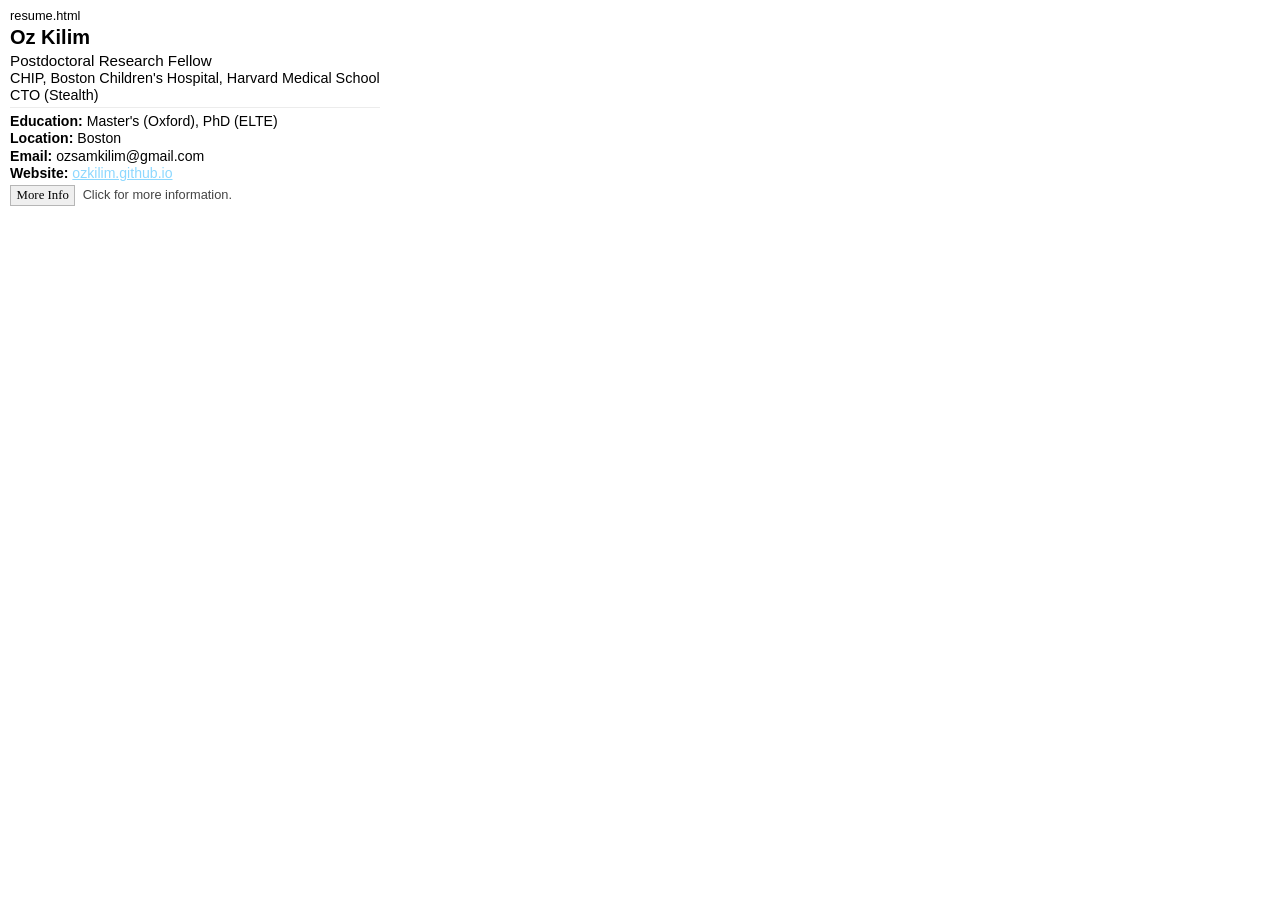
<file: index.html>
<!doctype html>
<html lang="en">
  <head>
    <meta charset="UTF-8" />
    <meta name="viewport" content="width=device-width, initial-scale=1.0" />
    <title>Oz Kilim — Interactive 3D CV</title>
    <meta name="description" content="Interactive 3D CV of Oz Kilim: Postdoctoral Research Fellow in computational pathology at CHIP, Boston Children's Hospital / Harvard Medical School; CTO @ Tropiflo. MChem Oxford, PhD ELTE." />
    <link rel="canonical" href="https://ozkilim.github.io/cv/" />
    <meta name="robots" content="index, follow" />
    <meta property="og:type" content="profile" />
    <meta property="og:title" content="Oz Kilim — Interactive 3D CV" />
    <meta property="og:description" content="Walk through Oz Kilim's CV as a 3D London scene. Computational pathology researcher, Harvard Medical School." />
    <meta property="og:url" content="https://ozkilim.github.io/cv/" />
    <link rel="author" href="https://ozkilim.github.io/" />
    <script type="application/ld+json">
    {"@context":"https://schema.org","@type":"ProfilePage","url":"https://ozkilim.github.io/cv/","name":"Oz Kilim — Interactive 3D CV",
     "mainEntity":{"@type":"Person","@id":"https://ozkilim.github.io/#person","name":"Oz Kilim","url":"https://ozkilim.github.io/",
       "jobTitle":"Postdoctoral Research Fellow","worksFor":{"@type":"Organization","name":"CHIP, Boston Children's Hospital / Harvard Medical School","url":"https://www.chip.org/"},
       "sameAs":["https://github.com/ozkilim","https://scholar.google.com/citations?user=DtBgwP8AAAAJ","https://connects.catalyst.harvard.edu/Profiles/display/Person/230045","https://benesch.chem.ox.ac.uk/scientists_files/998b5c240f08cb71577711770faddf06-70.html"]}}
    </script>
    <link rel="stylesheet" href="./styles.css" />
  </head>
  <body>
    <canvas id="bg"></canvas>

    <div id="cv-intro-overlay" class="overlay visible">
      <div class="cv-intro-card">
        <p class="cv-kicker">resume.html</p>
        <h1>Oz Kilim</h1>
        <p class="cv-sub">Postdoctoral Research Fellow</p>
        <p class="cv-summary">CHIP, Boston Children's Hospital, Harvard Medical School</p>
        <p class="cv-summary">CTO (Stealth)</p>
        <hr />
        <p class="cv-plain-line"><strong>Education:</strong> Master's (Oxford), PhD (ELTE)</p>
        <p class="cv-plain-line"><strong>Location:</strong> Boston</p>
        <p class="cv-plain-line"><strong>Email:</strong> ozsamkilim@gmail.com</p>
        <p class="cv-plain-line"><strong>Website:</strong> <a href="https://ozkilim.github.io/">ozkilim.github.io</a></p>
        <div class="cv-actions">
          <button id="cv-enter-btn" class="cv-primary">More Info</button>
          <p class="cv-hint">Click for more information.</p>
        </div>
      </div>
      <div id="cv-black-fade" aria-hidden="true"></div>
    </div>

    <div id="poem-overlay" class="overlay">
      <div id="poem-card">
        <p class="poem-line">いつも 来る のに</p>
        <p class="poem-line">決して 届かない もの は？</p>
        <p class="poem-line poem-final">
          それは
          <span class="inline-input-wrap">
            <input id="poem-input" autocomplete="off" spellcheck="false" />
          </span>
        </p>
      </div>
    </div>
    <div id="sparkle-burst" aria-hidden="true"></div>

    <div id="hud" class="hidden-ui">
      <div class="hud-left">
        <p class="hud-label">Focused Object</p>
        <p id="focus-name">None</p>
      </div>
      <div class="hud-right">
        <p id="room-name">Room: CV Gallery</p>
        <p id="objective">Explore objects to read sections of my CV.</p>
      </div>
    </div>

    <div id="crosshair" class="hidden-ui"></div>
    <div id="interaction-tip">Press Enter to inspect</div>
    <div id="transit-hint" class="hidden-ui">
      Drive with Arrow keys toward the glowing gate.
    </div>

    <div id="content-panel" class="panel hidden">
      <button id="close-panel" aria-label="Close panel">X</button>
      <div id="panel-body"></div>
    </div>

    <div id="viewer-panel" class="panel hidden viewer-panel">
      <button id="close-viewer-panel" aria-label="Close viewer">X</button>
      <button id="minify-viewer-panel" aria-label="Minimize viewer">-</button>
      <button id="expand-viewer-panel" aria-label="Expand viewer">+</button>
      <div class="viewer-header">
        <h2 id="viewer-title">Pathology Viewer</h2>
        <a id="viewer-open-new-tab" href="#" target="_blank" rel="noopener noreferrer">Open in new tab</a>
      </div>
      <iframe
        id="viewer-iframe"
        title="Embedded pathology slide viewer"
        loading="lazy"
        referrerpolicy="no-referrer"
      ></iframe>
    </div>

    <!-- Progress HUD -->
    <div id="progress-hud" class="gone">
      <svg width="50" height="50" viewBox="0 0 50 50">
        <circle cx="25" cy="25" r="20" fill="none" stroke="rgba(87,230,255,0.15)" stroke-width="3"/>
        <circle id="progress-ring-fill" cx="25" cy="25" r="20" fill="none" stroke="#57e6ff"
                stroke-width="3" stroke-linecap="round" transform="rotate(-90 25 25)"/>
      </svg>
      <span id="progress-text">0 / 0</span>
    </div>

    <!-- Minimap -->
    <canvas id="minimap-canvas" class="gone" width="140" height="140"></canvas>

    <!-- Controls overlay -->
    <div id="controls-overlay" class="gone">
      <div class="controls-grid">
        <div class="ctrl-row">
          <kbd>W</kbd><kbd>A</kbd><kbd>S</kbd><kbd>D</kbd>
          <span class="ctrl-desc">Move</span>
        </div>
        <div class="ctrl-row">
          <kbd>Mouse</kbd>
          <span class="ctrl-desc">Look around</span>
        </div>
        <div class="ctrl-row">
          <kbd>Space</kbd>
          <span class="ctrl-desc">Jump (double-jump!)</span>
        </div>
        <div class="ctrl-row">
          <kbd>Enter</kbd> / <kbd>Click</kbd>
          <span class="ctrl-desc">Interact with object</span>
        </div>
        <div class="ctrl-row">
          <kbd>Esc</kbd>
          <span class="ctrl-desc">Close panel</span>
        </div>
      </div>
    </div>

    <!-- Guestbook panel -->
    <div id="guestbook-panel" class="panel hidden">
      <button id="close-guestbook" aria-label="Close guestbook">X</button>
      <h2 class="gb-title">Guestbook</h2>
      <p class="gb-subtitle">Leave a mark. Others will see it too.</p>
      <div id="gb-messages"></div>
      <div class="gb-form">
        <input id="gb-name" placeholder="Your name" maxlength="40" />
        <textarea id="gb-text" placeholder="Write something..." rows="2" maxlength="280"></textarea>
        <button id="gb-submit">Post</button>
      </div>
    </div>

    <!-- Puzzle overlay -->
    <div id="puzzle-overlay" class="panel hidden puzzle-fullscreen">
      <button id="puzzle-close" aria-label="Close puzzle">X</button>
      <h2 class="puzzle-heading">Unknotting Puzzle</h2>
      <p class="puzzle-desc">Drag nodes to remove all edge crossings.</p>
      <canvas id="puzzle-canvas"></canvas>
    </div>

    <!-- Share card overlay -->
    <div id="share-overlay" class="panel hidden share-fullscreen">
      <button id="share-close" aria-label="Close">X</button>
      <h2 class="share-heading">You discovered everything!</h2>
      <canvas id="share-canvas"></canvas>
      <div class="share-actions">
        <button id="share-download">Download Card</button>
        <button id="share-x-btn">Share on X</button>
        <button id="share-challenge">Challenge a Friend</button>
      </div>
    </div>

    <!-- QR code overlay -->
    <div id="qr-overlay" class="panel hidden qr-fullscreen">
      <button id="qr-close" aria-label="Close">X</button>
      <h2 class="qr-heading">Scan to Enter</h2>
      <p class="qr-desc">Point a phone camera at this code</p>
      <canvas id="qr-canvas" width="250" height="250"></canvas>
      <p class="qr-url" id="qr-url-text"></p>
    </div>

    <!-- Photo mode overlay -->
    <div id="photo-overlay" class="panel hidden photo-fullscreen">
      <button id="photo-close" aria-label="Close">X</button>
      <h2 class="photo-heading">Photo Booth</h2>
      <canvas id="photo-canvas"></canvas>
      <div class="share-actions">
        <button id="photo-download">Download</button>
        <button id="photo-share-x">Share on X</button>
      </div>
    </div>

    <!-- Theme picker -->
    <div id="theme-picker" class="gone">
      <span class="theme-picker-label">Themes</span>
      <div id="theme-options"></div>
    </div>

    <!-- Speedrun timer -->
    <div id="speedrun-hud" class="gone">
      <span id="speedrun-time">0:00</span>
    </div>

    <div id="toast"></div>

    <script type="module" src="./main.js"></script>
  </body>
</html>
</file>
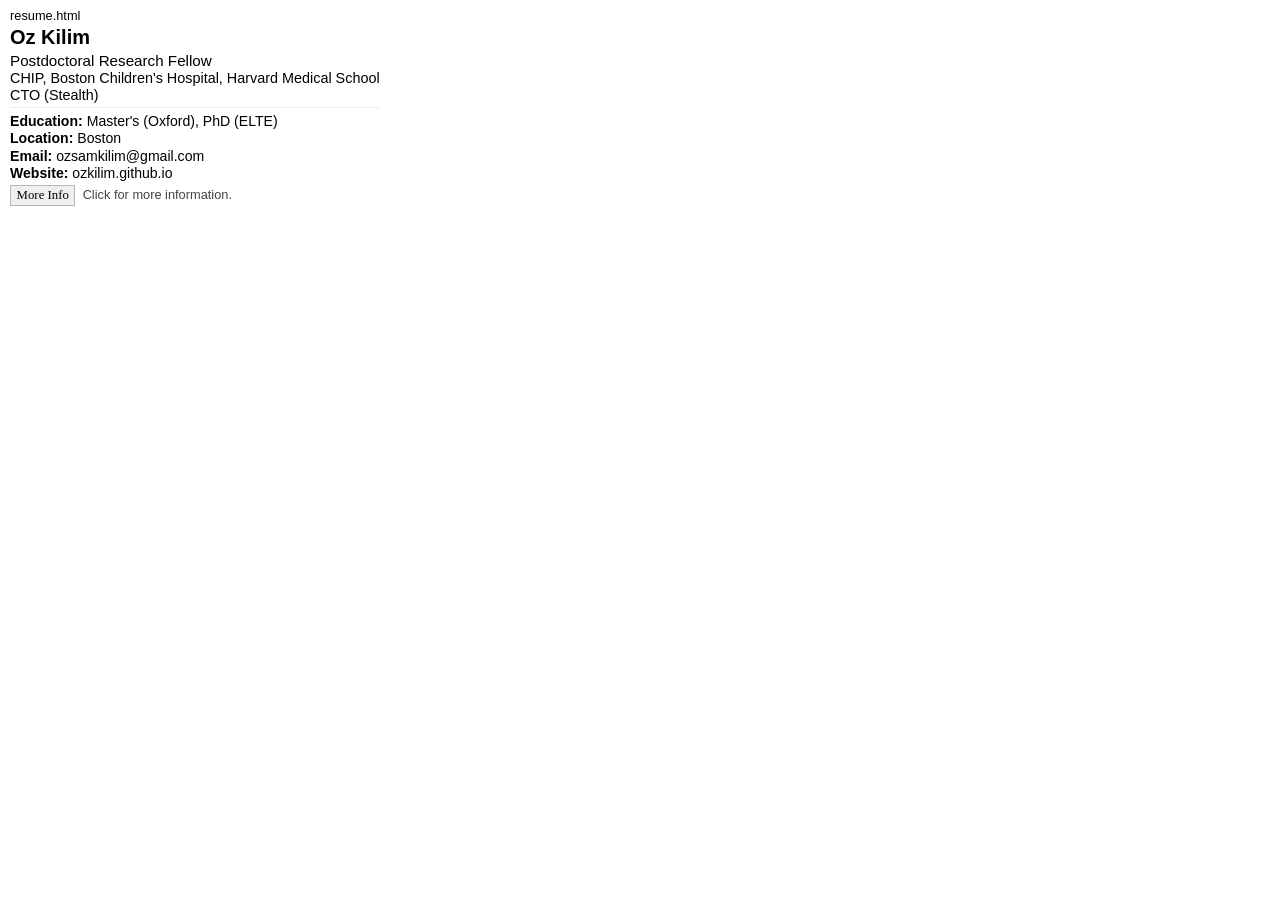
<file: play.html>
<!doctype html>
<html lang="en">
  <head>
    <meta charset="UTF-8" />
    <meta name="viewport" content="width=device-width, initial-scale=1.0" />
    <title>Oz Kilim | Interactive CV Room</title>
    <link rel="stylesheet" href="./styles.css" />
  </head>
  <body>
    <canvas id="bg"></canvas>

    <div id="cv-intro-overlay" class="overlay visible">
      <div class="cv-intro-card">
        <p class="cv-kicker">resume.html</p>
        <h1>Oz Kilim</h1>
        <p class="cv-sub">Postdoctoral Research Fellow</p>
        <p class="cv-summary">CHIP, Boston Children's Hospital, Harvard Medical School</p>
        <p class="cv-summary">CTO (Stealth)</p>
        <hr />
        <p class="cv-plain-line"><strong>Education:</strong> Master's (Oxford), PhD (ELTE)</p>
        <p class="cv-plain-line"><strong>Location:</strong> Boston</p>
        <p class="cv-plain-line"><strong>Email:</strong> ozsamkilim@gmail.com</p>
        <p class="cv-plain-line"><strong>Website:</strong> ozkilim.github.io</p>
        <div class="cv-actions">
          <button id="cv-enter-btn" class="cv-primary">More Info</button>
          <p class="cv-hint">Click for more information.</p>
        </div>
      </div>
      <div id="cv-black-fade" aria-hidden="true"></div>
    </div>

    <div id="poem-overlay" class="overlay">
      <div id="poem-card">
        <p class="poem-line">いつも 来る のに</p>
        <p class="poem-line">決して 届かない もの は？</p>
        <p class="poem-line poem-final">
          それは
          <span class="inline-input-wrap">
            <input id="poem-input" autocomplete="off" spellcheck="false" />
          </span>
        </p>
      </div>
    </div>
    <div id="sparkle-burst" aria-hidden="true"></div>

    <div id="hud" class="hidden-ui">
      <div class="hud-left">
        <p class="hud-label">Focused Object</p>
        <p id="focus-name">None</p>
      </div>
      <div class="hud-right">
        <p id="room-name">Room: CV Gallery</p>
        <p id="objective">Explore objects to read sections of my CV.</p>
      </div>
    </div>

    <div id="crosshair" class="hidden-ui"></div>
    <div id="interaction-tip">Press Enter to inspect</div>
    <div id="transit-hint" class="hidden-ui">
      Drive with Arrow keys toward the glowing gate.
    </div>

    <div id="content-panel" class="panel hidden">
      <button id="close-panel" aria-label="Close panel">X</button>
      <div id="panel-body"></div>
    </div>

    <div id="viewer-panel" class="panel hidden viewer-panel">
      <button id="close-viewer-panel" aria-label="Close viewer">X</button>
      <button id="minify-viewer-panel" aria-label="Minimize viewer">-</button>
      <button id="expand-viewer-panel" aria-label="Expand viewer">+</button>
      <div class="viewer-header">
        <h2 id="viewer-title">Pathology Viewer</h2>
        <a id="viewer-open-new-tab" href="#" target="_blank" rel="noopener noreferrer">Open in new tab</a>
      </div>
      <iframe
        id="viewer-iframe"
        title="Embedded pathology slide viewer"
        loading="lazy"
        referrerpolicy="no-referrer"
      ></iframe>
    </div>

    <!-- Progress HUD -->
    <div id="progress-hud" class="gone">
      <svg width="50" height="50" viewBox="0 0 50 50">
        <circle cx="25" cy="25" r="20" fill="none" stroke="rgba(87,230,255,0.15)" stroke-width="3"/>
        <circle id="progress-ring-fill" cx="25" cy="25" r="20" fill="none" stroke="#57e6ff"
                stroke-width="3" stroke-linecap="round" transform="rotate(-90 25 25)"/>
      </svg>
      <span id="progress-text">0 / 0</span>
    </div>

    <!-- Minimap -->
    <canvas id="minimap-canvas" class="gone" width="140" height="140"></canvas>

    <!-- Controls overlay -->
    <div id="controls-overlay" class="gone">
      <div class="controls-grid">
        <div class="ctrl-row">
          <kbd>W</kbd><kbd>A</kbd><kbd>S</kbd><kbd>D</kbd>
          <span class="ctrl-desc">Move</span>
        </div>
        <div class="ctrl-row">
          <kbd>Mouse</kbd>
          <span class="ctrl-desc">Look around</span>
        </div>
        <div class="ctrl-row">
          <kbd>Space</kbd>
          <span class="ctrl-desc">Jump (double-jump!)</span>
        </div>
        <div class="ctrl-row">
          <kbd>Enter</kbd> / <kbd>Click</kbd>
          <span class="ctrl-desc">Interact with object</span>
        </div>
        <div class="ctrl-row">
          <kbd>Esc</kbd>
          <span class="ctrl-desc">Close panel</span>
        </div>
      </div>
    </div>

    <!-- Guestbook panel -->
    <div id="guestbook-panel" class="panel hidden">
      <button id="close-guestbook" aria-label="Close guestbook">X</button>
      <h2 class="gb-title">Guestbook</h2>
      <p class="gb-subtitle">Leave a mark. Others will see it too.</p>
      <div id="gb-messages"></div>
      <div class="gb-form">
        <input id="gb-name" placeholder="Your name" maxlength="40" />
        <textarea id="gb-text" placeholder="Write something..." rows="2" maxlength="280"></textarea>
        <button id="gb-submit">Post</button>
      </div>
    </div>

    <!-- Puzzle overlay -->
    <div id="puzzle-overlay" class="panel hidden puzzle-fullscreen">
      <button id="puzzle-close" aria-label="Close puzzle">X</button>
      <h2 class="puzzle-heading">Unknotting Puzzle</h2>
      <p class="puzzle-desc">Drag nodes to remove all edge crossings.</p>
      <canvas id="puzzle-canvas"></canvas>
    </div>

    <!-- Share card overlay -->
    <div id="share-overlay" class="panel hidden share-fullscreen">
      <button id="share-close" aria-label="Close">X</button>
      <h2 class="share-heading">You discovered everything!</h2>
      <canvas id="share-canvas"></canvas>
      <div class="share-actions">
        <button id="share-download">Download Card</button>
        <button id="share-x-btn">Share on X</button>
        <button id="share-challenge">Challenge a Friend</button>
      </div>
    </div>

    <!-- QR code overlay -->
    <div id="qr-overlay" class="panel hidden qr-fullscreen">
      <button id="qr-close" aria-label="Close">X</button>
      <h2 class="qr-heading">Scan to Enter</h2>
      <p class="qr-desc">Point a phone camera at this code</p>
      <canvas id="qr-canvas" width="250" height="250"></canvas>
      <p class="qr-url" id="qr-url-text"></p>
    </div>

    <!-- Photo mode overlay -->
    <div id="photo-overlay" class="panel hidden photo-fullscreen">
      <button id="photo-close" aria-label="Close">X</button>
      <h2 class="photo-heading">Photo Booth</h2>
      <canvas id="photo-canvas"></canvas>
      <div class="share-actions">
        <button id="photo-download">Download</button>
        <button id="photo-share-x">Share on X</button>
      </div>
    </div>

    <!-- Theme picker -->
    <div id="theme-picker" class="gone">
      <span class="theme-picker-label">Themes</span>
      <div id="theme-options"></div>
    </div>

    <!-- Speedrun timer -->
    <div id="speedrun-hud" class="gone">
      <span id="speedrun-time">0:00</span>
    </div>

    <div id="toast"></div>

    <script type="module" src="./main.js"></script>
  </body>
</html>
</file>
<file: styles.css>
:root {
  --bg: #030711;
  --panel: rgba(8, 15, 34, 0.88);
  --panel-border: rgba(111, 183, 255, 0.38);
  --text: #e8f3ff;
  --muted: #9fbcde;
  --accent: #57e6ff;
  --cv-suck-duration: 2600ms;
}

@font-face {
  font-family: "Pixelify Sans Local";
  src: url("./fonts/PixelifySans-VariableFont_wght.ttf") format("truetype");
  font-weight: 400 700;
  font-style: normal;
}

@font-face {
  font-family: "Kapakana Local";
  src: url("./fonts/Kapakana/Kapakana-VariableFont_wght.ttf") format("truetype");
  font-weight: 300 700;
  font-style: normal;
}

@font-face {
  font-family: "Zen Maru Local";
  src: url("./fonts/ZenMaruGothic-Medium.ttf") format("truetype");
  font-weight: 500;
  font-style: normal;
}

* {
  box-sizing: border-box;
}

html,
body {
  margin: 0;
  width: 100%;
  height: 100%;
  overflow: hidden;
  background: var(--bg);
  color: var(--text);
  font-family: "Segoe UI", "Avenir Next", sans-serif;
  cursor: default;
}

#bg {
  position: fixed;
  inset: 0;
  width: 100%;
  height: 100%;
  display: block;
  opacity: 0;
  transition: opacity 0.9s ease;
}

#bg.ready {
  opacity: 1;
}

.overlay {
  position: fixed;
  inset: 0;
  display: none;
  align-items: center;
  justify-content: center;
  z-index: 15;
  background: #000;
}

#poem-overlay {
  background:
    radial-gradient(circle at 20% 20%, rgba(72, 56, 124, 0.35), transparent 35%),
    radial-gradient(circle at 78% 32%, rgba(33, 90, 134, 0.3), transparent 34%),
    radial-gradient(circle at 52% 78%, rgba(118, 42, 98, 0.22), transparent 32%),
    linear-gradient(180deg, #02030a 0%, #040713 55%, #05070f 100%);
  overflow: hidden;
}

#poem-overlay::before,
#poem-overlay::after {
  content: "";
  position: absolute;
  inset: -20%;
  pointer-events: none;
}

#poem-overlay::before {
  background-image:
    radial-gradient(2px 2px at 8% 16%, rgba(255, 255, 255, 0.85), transparent 55%),
    radial-gradient(1.5px 1.5px at 18% 62%, rgba(191, 227, 255, 0.8), transparent 58%),
    radial-gradient(2px 2px at 31% 35%, rgba(255, 255, 255, 0.82), transparent 56%),
    radial-gradient(1.4px 1.4px at 41% 76%, rgba(201, 220, 255, 0.8), transparent 60%),
    radial-gradient(2px 2px at 57% 26%, rgba(255, 255, 255, 0.9), transparent 58%),
    radial-gradient(1.6px 1.6px at 69% 68%, rgba(191, 227, 255, 0.78), transparent 58%),
    radial-gradient(2px 2px at 83% 47%, rgba(255, 255, 255, 0.84), transparent 57%),
    radial-gradient(1.5px 1.5px at 91% 22%, rgba(200, 230, 255, 0.8), transparent 58%);
  opacity: 0.72;
  animation: star-drift 36s linear infinite;
}

#poem-overlay::after {
  background-image:
    radial-gradient(1.2px 1.2px at 12% 40%, rgba(191, 227, 255, 0.7), transparent 58%),
    radial-gradient(1.1px 1.1px at 28% 84%, rgba(255, 255, 255, 0.72), transparent 58%),
    radial-gradient(1.3px 1.3px at 46% 18%, rgba(191, 227, 255, 0.72), transparent 58%),
    radial-gradient(1.2px 1.2px at 64% 52%, rgba(255, 255, 255, 0.68), transparent 58%),
    radial-gradient(1.1px 1.1px at 75% 87%, rgba(191, 227, 255, 0.7), transparent 58%),
    radial-gradient(1.25px 1.25px at 88% 34%, rgba(255, 255, 255, 0.72), transparent 58%);
  opacity: 0.52;
  animation: star-drift-rev 54s linear infinite;
}

@keyframes star-drift {
  0% {
    transform: translate3d(0, 0, 0) scale(1);
  }
  100% {
    transform: translate3d(-6%, -4%, 0) scale(1.03);
  }
}

@keyframes star-drift-rev {
  0% {
    transform: translate3d(0, 0, 0) scale(1);
  }
  100% {
    transform: translate3d(5%, 4%, 0) scale(1.04);
  }
}

.overlay.visible {
  display: flex;
}

#cv-intro-overlay {
  z-index: 30;
  background: #ffffff;
  color: #000000;
  align-items: flex-start;
  justify-content: flex-start;
  padding: 8px 10px;
  overflow: hidden;
}

#cv-black-fade {
  position: fixed;
  inset: 0;
  background: #000;
  opacity: 0;
  pointer-events: none;
  z-index: 4;
  transition: opacity 700ms ease;
}

.cv-intro-card {
  width: auto;
  max-width: 760px;
  background: transparent;
  border: none;
  border-radius: 0;
  padding: 0;
  box-shadow: none;
  text-align: left;
  transition: opacity 300ms ease, transform 300ms ease;
}

.cv-kicker {
  margin: 0 0 0.2rem;
  font-size: 0.8rem;
  color: #000;
}

.cv-intro-card h1 {
  margin: 0 0 0.15rem;
  color: #000;
  font-size: 1.25rem;
  font-weight: 700;
}

.cv-sub {
  margin: 0;
  color: #000;
  font-size: 0.95rem;
}

.cv-summary {
  margin: 0.08rem 0;
  color: #000;
  font-size: 0.9rem;
}

.cv-intro-card hr {
  border: none;
  border-top: 1px solid #ececec;
  margin: 0.25rem 0 0.28rem;
}

.cv-plain-line {
  margin: 0.1rem 0;
  color: #000;
  font-size: 0.88rem;
}

.cv-actions {
  margin-top: 0.25rem;
  display: flex;
  align-items: baseline;
  gap: 0.45rem;
}

.cv-primary {
  border: 1px solid #b6b6b6;
  background: #efefef;
  color: #000000;
  border-radius: 0;
  padding: 0.1rem 0.35rem;
  font-family: serif;
  font-size: 0.8rem;
  font-weight: 400;
  line-height: 1.2;
  cursor: pointer;
}

.cv-hint {
  margin: 0;
  color: #444;
  font-size: 0.8rem;
  font-style: normal;
}

#cv-intro-overlay.fading .cv-intro-card {
  opacity: 0;
  transform: scale(0.98);
}

#cv-intro-overlay.fading #cv-black-fade {
  opacity: 1;
}

#poem-card {
  width: min(760px, 92vw);
  padding: 1rem 1.2rem;
  text-align: center;
  color: #d8ebff;
}

.poem-line {
  font-family: "Zen Maru Local", "Pixelify Sans Local", "Share Tech Mono", monospace;
  font-size: clamp(1.45rem, 2.9vw, 2.45rem);
  line-height: 1.72;
  letter-spacing: 0.06em;
  margin: 0.1rem 0;
  color: #f0f4ff;
  text-shadow: none;
}

.poem-token {
  display: inline-block;
  padding: 0.01rem 0.15rem 0.04rem;
  margin: 0 0.03rem 0.06rem 0;
  border-radius: 0;
  background: var(--token-bg, rgba(120, 145, 188, 0.45));
  box-shadow: none;
}

.poem-final {
  margin-top: 0.85rem;
}

.inline-input-wrap {
  display: inline-flex;
  align-items: center;
  margin-left: 0.35rem;
  min-width: 180px;
  border-bottom: 1px solid rgba(232, 242, 255, 0.5);
  padding: 0 0.08rem 0.06rem;
}

#poem-input {
  width: 100%;
  min-width: 160px;
  border: none;
  outline: none;
  background: transparent;
  color: #ffffff;
  font-family: "Zen Maru Local", "Pixelify Sans Local", "Share Tech Mono", monospace;
  font-size: clamp(1.3rem, 2.6vw, 2.1rem);
  letter-spacing: 0.04em;
  caret-color: transparent;
  cursor: text;
  text-align: center;
}

#poem-overlay.unlocked #poem-card {
  transform: scale(1.06);
  opacity: 0;
  transition: transform 1.1s cubic-bezier(0.18, 0.77, 0.26, 1), opacity 1.1s ease;
}

#gate-overlay.unlocked {
  opacity: 0;
  transition: opacity 1.2s ease;
  pointer-events: none;
}

#sparkle-burst {
  position: fixed;
  inset: 0;
  pointer-events: none;
  z-index: 25;
}

.spark {
  position: absolute;
  width: 7px;
  height: 7px;
  border-radius: 50%;
  background: radial-gradient(circle, rgba(255, 255, 255, 0.95), rgba(142, 222, 255, 0.55));
  box-shadow: 0 0 12px rgba(122, 213, 255, 0.85);
  animation: sparkle-pop 950ms cubic-bezier(0.13, 0.68, 0.16, 1) forwards;
}

@keyframes sparkle-pop {
  0% {
    transform: translate(0, 0) scale(0.4);
    opacity: 0;
  }
  18% {
    opacity: 1;
  }
  100% {
    transform: translate(var(--tx), var(--ty)) scale(1.5);
    opacity: 0;
  }
}

#hud {
  position: fixed;
  top: 0.8rem;
  left: 0.8rem;
  right: 0.8rem;
  display: flex;
  justify-content: space-between;
  gap: 0.8rem;
  z-index: 10;
  pointer-events: none;
}

/* Hide top status boxes for a cleaner room view. */
#hud {
  display: none !important;
}

.hidden-ui {
  opacity: 0;
  pointer-events: none;
}

#hud.ready,
#crosshair.ready {
  opacity: 1;
  pointer-events: auto;
  transition: opacity 0.6s ease;
}

.hud-left,
.hud-right {
  background: rgba(3, 11, 29, 0.72);
  border: 1px solid rgba(127, 173, 230, 0.26);
  border-radius: 10px;
  padding: 0.55rem 0.75rem;
}

.hud-label {
  margin: 0;
  color: var(--muted);
  font-size: 0.73rem;
  text-transform: uppercase;
  letter-spacing: 0.06em;
}

#focus-name,
#room-name,
#objective {
  margin: 0.2rem 0 0;
  font-size: 0.91rem;
}

#crosshair {
  position: fixed;
  top: 50%;
  left: 50%;
  width: 12px;
  height: 12px;
  transform: translate(-50%, -50%);
  border: 1px solid rgba(186, 226, 255, 0.86);
  border-radius: 50%;
  box-shadow: 0 0 12px rgba(68, 181, 255, 0.5);
  z-index: 8;
  pointer-events: none;
}

#interaction-tip {
  position: fixed;
  left: 50%;
  bottom: 1.25rem;
  transform: translateX(-50%);
  background: rgba(2, 16, 39, 0.88);
  border: 1px solid rgba(127, 184, 255, 0.44);
  border-radius: 8px;
  padding: 0.45rem 0.8rem;
  opacity: 0;
  transition: opacity 0.2s ease;
  z-index: 11;
  pointer-events: none;
}

#interaction-tip.visible {
  opacity: 1;
}

#transit-hint {
  position: fixed;
  left: 50%;
  bottom: 1.2rem;
  transform: translateX(-50%);
  z-index: 12;
  padding: 0.48rem 0.85rem;
  border-radius: 8px;
  background: rgba(0, 0, 0, 0.66);
  border: 1px solid rgba(140, 206, 255, 0.48);
  color: #d8ecff;
  font-size: 0.9rem;
}

#transit-hint.ready {
  opacity: 1;
  pointer-events: none;
  transition: opacity 0.4s ease;
}

.panel {
  position: fixed;
  top: 50%;
  left: 50%;
  transform: translate(-50%, -50%);
  width: min(840px, 92vw);
  max-height: 86vh;
  overflow: auto;
  border-radius: 14px;
  border: 1px solid var(--panel-border);
  background: var(--panel);
  padding: 1rem 1.1rem 1.2rem;
  z-index: 14;
}

.panel.hidden {
  display: none;
}

.viewer-panel {
  inset: 0;
  transform: none;
  width: 100vw;
  max-height: 100vh;
  height: 100vh;
  border-radius: 0;
  border: none;
  padding: 0.75rem 0.75rem 0.8rem;
  background: rgba(2, 7, 18, 0.96);
  display: flex;
  flex-direction: column;
  gap: 0.7rem;
  z-index: 60;
}

.viewer-panel.mini-bar {
  inset: auto !important;
  top: auto !important;
  left: auto !important;
  right: 0.9rem !important;
  bottom: 0.9rem !important;
  transform: none !important;
  width: min(390px, 94vw) !important;
  height: 182px !important;
  max-height: 182px !important;
  border: 1px solid rgba(143, 191, 255, 0.45) !important;
  border-radius: 12px !important;
  padding: 0.45rem !important;
  background: rgba(4, 10, 27, 0.96) !important;
  gap: 0.3rem !important;
  overflow: hidden !important;
}

.viewer-header {
  display: flex;
  align-items: center;
  justify-content: space-between;
  gap: 1rem;
  padding-right: 3.2rem;
}

.viewer-header h2 {
  margin: 0;
  font-size: 1rem;
}

.viewer-panel.mini-bar .viewer-header {
  display: none;
}

.viewer-panel.mini-bar .viewer-header h2 {
  font-size: 0.8rem;
  white-space: nowrap;
  overflow: hidden;
  text-overflow: ellipsis;
}

#viewer-open-new-tab {
  font-size: 0.88rem;
}

#viewer-open-new-tab.hidden {
  display: none;
}

#viewer-iframe {
  width: 100%;
  flex: 1;
  min-height: 0;
  border: 1px solid rgba(127, 184, 255, 0.35);
  border-radius: 8px;
  background: #050811;
}

#close-viewer-panel {
  position: absolute;
  top: 0.55rem;
  right: 0.55rem;
  width: 2.1rem;
  height: 2.1rem;
  border: 1px solid rgba(181, 220, 255, 0.75);
  border-radius: 8px;
  background: rgba(0, 0, 0, 0.62);
  color: #e8f6ff;
  font-size: 1rem;
  font-weight: 700;
  z-index: 65;
  cursor: pointer;
}

#close-viewer-panel:hover {
  background: rgba(27, 63, 110, 0.72);
}

#minify-viewer-panel,
#expand-viewer-panel {
  position: absolute;
  top: 0.55rem;
  right: 3rem;
  width: 2.1rem;
  height: 2.1rem;
  border: 1px solid rgba(181, 220, 255, 0.75);
  border-radius: 8px;
  background: rgba(0, 0, 0, 0.62);
  color: #e8f6ff;
  font-size: 1rem;
  font-weight: 700;
  z-index: 65;
  cursor: pointer;
}

#minify-viewer-panel:hover,
#expand-viewer-panel:hover {
  background: rgba(27, 63, 110, 0.72);
}

#expand-viewer-panel {
  display: none;
}

.viewer-panel.mini-bar #minify-viewer-panel {
  display: none;
}

.viewer-panel.mini-bar #expand-viewer-panel {
  display: block;
}

.viewer-panel.mini-bar #viewer-iframe {
  width: 100%;
  height: 100%;
  min-height: 0;
  border: 0;
  border-radius: 10px;
  opacity: 1;
  pointer-events: auto;
}

#minify-viewer-panel.hidden,
#expand-viewer-panel.hidden {
  display: none;
}

#close-panel {
  float: right;
  background: rgba(0, 0, 0, 0.35);
}

#panel-body ul {
  padding-left: 1.1rem;
}

h1,
p,
button {
  cursor: default;
}

#toast {
  position: fixed;
  top: 1rem;
  left: 50%;
  transform: translateX(-50%);
  border: 1px solid rgba(89, 228, 255, 0.53);
  border-radius: 8px;
  background: rgba(5, 20, 47, 0.92);
  padding: 0.45rem 0.75rem;
  opacity: 0;
  transition: opacity 0.2s ease;
  z-index: 20;
}

#toast.visible {
  opacity: 1;
}

a {
  color: #8dd8ff;
}

#controls-overlay {
  position: fixed;
  bottom: 1.8rem;
  left: 50%;
  transform: translateX(-50%);
  z-index: 18;
  pointer-events: none;
  background: rgba(4, 12, 30, 0.88);
  border: 1px solid rgba(120, 190, 255, 0.38);
  border-radius: 12px;
  padding: 0.7rem 1rem;
  opacity: 1;
  transition: opacity 0.5s ease;
}

#controls-overlay.fade-out {
  opacity: 0;
}

#controls-overlay.gone {
  display: none;
}

.controls-grid {
  display: flex;
  flex-direction: column;
  gap: 0.35rem;
}

.ctrl-row {
  display: flex;
  align-items: center;
  gap: 0.35rem;
  font-size: 0.82rem;
  color: #c8dff8;
}

.ctrl-row kbd {
  display: inline-block;
  min-width: 1.6rem;
  text-align: center;
  padding: 0.12rem 0.35rem;
  background: rgba(40, 70, 120, 0.55);
  border: 1px solid rgba(140, 200, 255, 0.45);
  border-radius: 5px;
  font-family: "Segoe UI", "Avenir Next", monospace;
  font-size: 0.78rem;
  color: #e8f3ff;
  line-height: 1.4;
}

.ctrl-desc {
  margin-left: 0.3rem;
  color: var(--muted);
  font-size: 0.78rem;
}

/* ====================== PROGRESS HUD ====================== */
#progress-hud {
  position: fixed;
  bottom: 1.2rem;
  left: 1.2rem;
  display: flex;
  align-items: center;
  gap: 0.55rem;
  z-index: 17;
  pointer-events: none;
  opacity: 1;
  transition: opacity 0.4s ease;
}
#progress-hud.gone { display: none; }
#progress-hud.ready { display: flex; }
#progress-text {
  font-size: 0.82rem;
  color: var(--accent);
  font-weight: 600;
  letter-spacing: 0.03em;
}
#progress-ring-fill {
  transition: stroke-dashoffset 0.5s ease;
}

/* ====================== MINIMAP ====================== */
#minimap-canvas {
  position: fixed;
  bottom: 1.2rem;
  right: 1.2rem;
  width: 140px;
  height: 140px;
  z-index: 17;
  pointer-events: none;
  border-radius: 50%;
  opacity: 1;
  transition: opacity 0.4s ease;
}
#minimap-canvas.gone { display: none; }
#minimap-canvas.ready { display: block; }

/* ====================== GUESTBOOK ====================== */
#guestbook-panel {
  z-index: 55;
  max-height: 82vh;
}
.gb-title {
  margin: 0 0 0.15rem;
  font-size: 1.15rem;
  color: #ffeebb;
}
.gb-subtitle {
  margin: 0 0 0.8rem;
  color: var(--muted);
  font-size: 0.85rem;
}
#gb-messages {
  max-height: 40vh;
  overflow-y: auto;
  display: flex;
  flex-direction: column;
  gap: 0.6rem;
  margin-bottom: 0.8rem;
  padding-right: 0.3rem;
}
.gb-msg {
  background: rgba(15,30,60,0.55);
  border: 1px solid rgba(120,180,255,0.18);
  border-radius: 8px;
  padding: 0.5rem 0.65rem;
}
.gb-msg strong {
  color: #8dd8ff;
  font-size: 0.82rem;
}
.gb-msg .gb-time {
  color: var(--muted);
  font-size: 0.72rem;
  margin-left: 0.5rem;
}
.gb-msg p {
  margin: 0.25rem 0 0;
  font-size: 0.88rem;
  color: var(--text);
}
.gb-form {
  display: flex;
  flex-direction: column;
  gap: 0.45rem;
}
.gb-form input,
.gb-form textarea {
  width: 100%;
  background: rgba(10,20,42,0.85);
  border: 1px solid rgba(120,180,255,0.3);
  border-radius: 6px;
  padding: 0.4rem 0.55rem;
  color: var(--text);
  font-size: 0.88rem;
  font-family: inherit;
  resize: none;
}
.gb-form input::placeholder,
.gb-form textarea::placeholder {
  color: rgba(160,190,220,0.55);
}
#gb-submit {
  align-self: flex-end;
  background: rgba(87,230,255,0.15);
  border: 1px solid var(--accent);
  border-radius: 6px;
  padding: 0.35rem 0.9rem;
  color: var(--accent);
  font-size: 0.85rem;
  cursor: pointer;
}
#gb-submit:hover {
  background: rgba(87,230,255,0.25);
}
#close-guestbook {
  float: right;
  background: rgba(0,0,0,0.35);
  border: 1px solid rgba(181,220,255,0.5);
  border-radius: 6px;
  color: #e8f6ff;
  font-size: 0.9rem;
  font-weight: 700;
  padding: 0.2rem 0.5rem;
  cursor: pointer;
}

/* ====================== PUZZLE ====================== */
.puzzle-fullscreen {
  display: flex;
  flex-direction: column;
  align-items: center;
  gap: 0.5rem;
  z-index: 55;
  max-height: 92vh;
}
.puzzle-heading {
  margin: 0;
  font-size: 1.1rem;
  color: var(--accent);
}
.puzzle-desc {
  margin: 0;
  color: var(--muted);
  font-size: 0.85rem;
}
#puzzle-canvas {
  max-width: 92vw;
  max-height: 60vh;
  border: 1px solid rgba(87,230,255,0.25);
  border-radius: 10px;
  cursor: grab;
}
#puzzle-canvas:active { cursor: grabbing; }
#puzzle-close {
  position: absolute;
  top: 0.5rem;
  right: 0.5rem;
  background: rgba(0,0,0,0.4);
  border: 1px solid rgba(181,220,255,0.5);
  border-radius: 6px;
  color: #e8f6ff;
  font-size: 0.9rem;
  font-weight: 700;
  padding: 0.2rem 0.5rem;
  cursor: pointer;
}

/* ====================== SHARE CARD ====================== */
.share-fullscreen {
  display: flex;
  flex-direction: column;
  align-items: center;
  gap: 0.65rem;
  z-index: 55;
}
.share-heading {
  margin: 0;
  font-size: 1.15rem;
  color: var(--accent);
}
#share-canvas {
  max-width: 92vw;
  border: 1px solid rgba(87,230,255,0.2);
  border-radius: 10px;
}
.share-actions {
  display: flex;
  gap: 0.6rem;
}
.share-actions button {
  background: rgba(87,230,255,0.12);
  border: 1px solid var(--accent);
  border-radius: 8px;
  padding: 0.4rem 1rem;
  color: var(--accent);
  font-size: 0.88rem;
  cursor: pointer;
}
.share-actions button:hover {
  background: rgba(87,230,255,0.25);
}
#share-close,
#qr-close,
#photo-close {
  position: absolute;
  top: 0.5rem;
  right: 0.5rem;
  background: rgba(0,0,0,0.4);
  border: 1px solid rgba(181,220,255,0.5);
  border-radius: 6px;
  color: #e8f6ff;
  font-size: 0.9rem;
  font-weight: 700;
  padding: 0.2rem 0.5rem;
  cursor: pointer;
}

/* ====================== QR CODE ====================== */
.qr-fullscreen {
  display: flex;
  flex-direction: column;
  align-items: center;
  gap: 0.6rem;
  z-index: 55;
}
.qr-heading {
  margin: 0;
  font-size: 1.15rem;
  color: var(--accent);
}
.qr-desc {
  margin: 0;
  color: var(--muted);
  font-size: 0.85rem;
}
#qr-canvas {
  border: 8px solid #fff;
  border-radius: 6px;
  image-rendering: pixelated;
}
.qr-url {
  margin: 0;
  color: var(--muted);
  font-size: 0.78rem;
  letter-spacing: 0.02em;
}

/* ====================== PHOTO MODE ====================== */
.photo-fullscreen {
  display: flex;
  flex-direction: column;
  align-items: center;
  gap: 0.6rem;
  z-index: 55;
  max-height: 92vh;
}
.photo-heading {
  margin: 0;
  font-size: 1.1rem;
  color: var(--accent);
}
#photo-canvas {
  max-width: 92vw;
  max-height: 55vh;
  border: 1px solid rgba(87,230,255,0.2);
  border-radius: 10px;
}

/* ====================== THEME PICKER ====================== */
#theme-picker {
  position: fixed;
  right: 1rem;
  top: 50%;
  transform: translateY(-50%);
  z-index: 18;
  display: flex;
  flex-direction: column;
  align-items: center;
  gap: 0.4rem;
  pointer-events: auto;
}
#theme-picker.gone { display: none; }
.theme-picker-label {
  font-size: 0.6rem;
  text-transform: uppercase;
  letter-spacing: 0.12em;
  color: rgba(87,230,255,0.5);
  margin-bottom: 0.15rem;
}
#theme-options {
  display: flex;
  flex-direction: column;
  gap: 0.5rem;
  align-items: center;
}
#theme-options.theme-options-hidden { display: none; }
.theme-swatch {
  width: 28px;
  height: 28px;
  border-radius: 50%;
  border: 2px solid transparent;
  cursor: pointer;
  transition: transform 0.15s, border-color 0.2s, box-shadow 0.2s;
  position: relative;
}
.theme-swatch:hover {
  transform: scale(1.18);
  box-shadow: 0 0 10px currentColor;
}
.theme-swatch.active {
  border-color: #fff;
  box-shadow: 0 0 12px rgba(255,255,255,0.4);
}
.theme-swatch-label {
  position: absolute;
  right: 38px;
  top: 50%;
  transform: translateY(-50%);
  font-size: 0.6rem;
  color: #9fbcde;
  white-space: nowrap;
  opacity: 0;
  pointer-events: none;
  transition: opacity 0.15s;
  background: rgba(3,11,28,0.85);
  padding: 0.15rem 0.4rem;
  border-radius: 4px;
}
.theme-swatch:hover .theme-swatch-label { opacity: 1; }

/* ====================== SPEEDRUN TIMER ====================== */
#speedrun-hud {
  position: fixed;
  top: 1rem;
  right: 1.2rem;
  z-index: 17;
  pointer-events: none;
  background: rgba(3,11,28,0.72);
  border: 1px solid rgba(87,230,255,0.3);
  border-radius: 8px;
  padding: 0.3rem 0.65rem;
  opacity: 1;
  transition: opacity 0.4s ease;
}
#speedrun-hud.gone { display: none; }
#speedrun-hud.ready { display: block; }
#speedrun-time {
  font-size: 0.88rem;
  color: var(--accent);
  font-variant-numeric: tabular-nums;
  letter-spacing: 0.04em;
}
</file>
